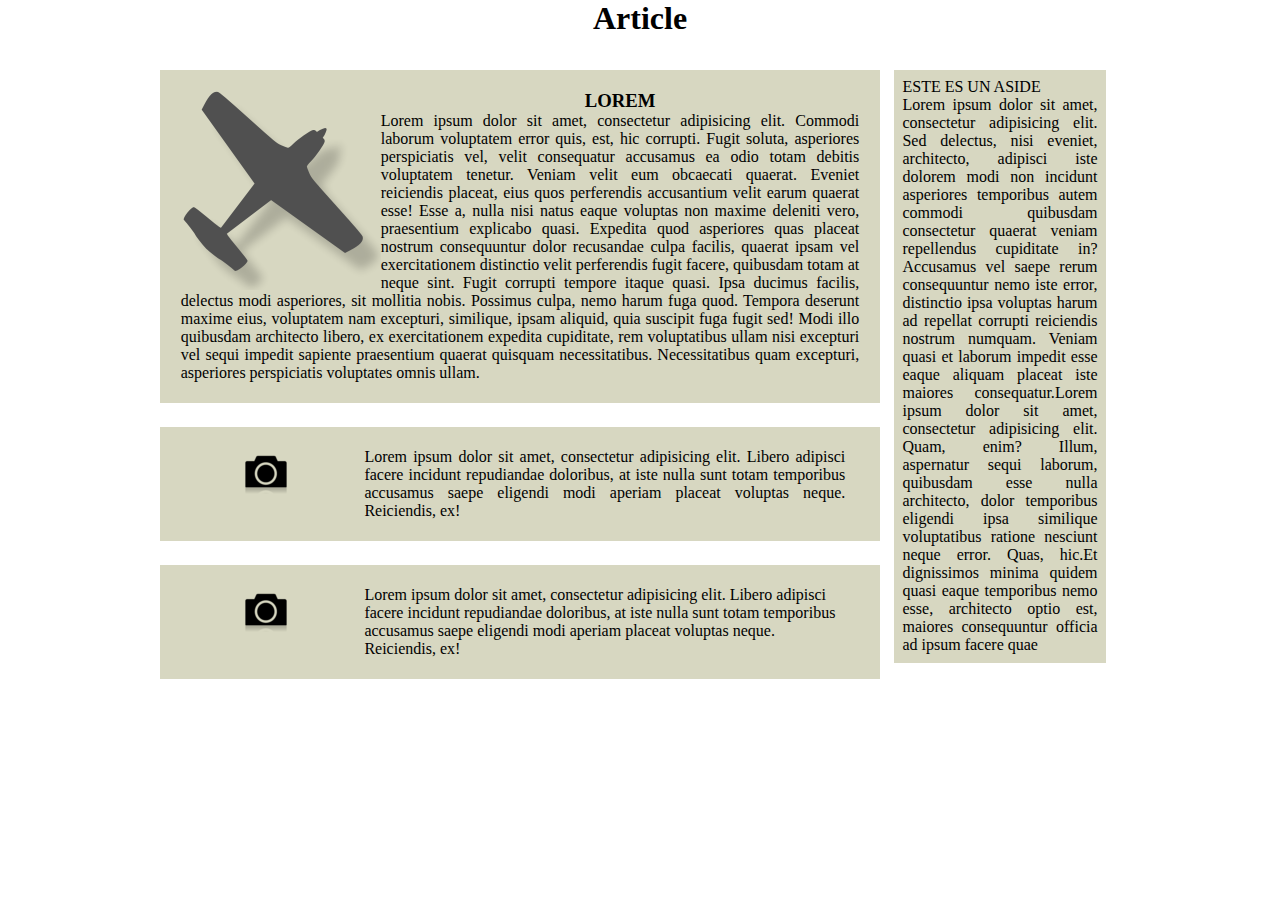
<file: Ejercicio1/index.html>
<!DOCTYPE html>
<html lang="en">
<head>
	<meta charset="UTF-8">
	<title>Documento</title>
	<link rel="stylesheet" type="text/css" href="css/style.css">
	<link rel="stylesheet" type="text/css" href="css/grid-system.css">
</head>
<body>
	<div class="container">
		<div class="row"> <!-- Titulo -->
			<div class="col-12">
				<h1 class="text-center">Article</h1>
			</div>
		</div>
		<div class="row espacio">
			<div class="col-9">
				<div class="row color_box contenido">
					<img class="img_ajustada" src="img/aereo.png" alt="avion">
					<h3 class="text-center">LOREM</h3>
					<p class="text_align"> <span>Lorem ipsum dolor sit amet, consectetur adipisicing elit. Commodi laborum voluptatem error quis, est, hic corrupti. Fugit soluta, asperiores perspiciatis vel, velit consequatur accusamus ea odio totam debitis voluptatem tenetur.</span>
					<span>Veniam velit eum obcaecati quaerat. Eveniet reiciendis placeat, eius quos perferendis accusantium velit earum quaerat esse! Esse a, nulla nisi natus eaque voluptas non maxime deleniti vero, praesentium explicabo quasi.</span>
					<span>Expedita quod asperiores quas placeat nostrum consequuntur dolor recusandae culpa facilis, quaerat ipsam vel exercitationem distinctio velit perferendis fugit facere, quibusdam totam at neque sint. Fugit corrupti tempore itaque quasi.</span>
					<span>Ipsa ducimus facilis, delectus modi asperiores, sit mollitia nobis. Possimus culpa, nemo harum fuga quod. Tempora deserunt maxime eius, voluptatem nam excepturi, similique, ipsam aliquid, quia suscipit fuga fugit sed!</span>
					<span>Modi illo quibusdam architecto libero, ex exercitationem expedita cupiditate, rem voluptatibus ullam nisi excepturi vel sequi impedit sapiente praesentium quaerat quisquam necessitatibus. Necessitatibus quam excepturi, asperiores perspiciatis voluptates omnis ullam.</span> </p>
				</div>

				<div class="row espacio color_box contenido">
					<div class="col-3">
						<img class="img_centrada" src="img/camarita.png" alt="cam">
					</div>
					<div class="col-9">
						<p class="text_align">Lorem ipsum dolor sit amet, consectetur adipisicing elit. Libero adipisci facere incidunt repudiandae doloribus, at iste nulla sunt totam temporibus accusamus saepe eligendi modi aperiam placeat voluptas neque. Reiciendis, ex!</p>
					</div>
				</div>

				<div class="row espacio color_box contenido">
					<div class="col-3">
						<img class="img_centrada" src="img/camarita.png" alt="cam">
					</div>
					<div class="col-9">
						<p class="text-align">Lorem ipsum dolor sit amet, consectetur adipisicing elit. Libero adipisci facere incidunt repudiandae doloribus, at iste nulla sunt totam temporibus accusamus saepe eligendi modi aperiam placeat voluptas neque. Reiciendis, ex!</p>
					</div>
				</div>
			</div>
			<div class="col-3">
				<aside class="color_box" id="padding_aside">
					<p class="text_align"> ESTE ES UN ASIDE<br><span>Lorem ipsum dolor sit amet, consectetur adipisicing elit. Sed delectus, nisi eveniet, architecto, adipisci iste dolorem modi non incidunt asperiores temporibus autem commodi quibusdam consectetur quaerat veniam repellendus cupiditate in?</span>
					<span>Accusamus vel saepe rerum consequuntur nemo iste error, distinctio ipsa voluptas harum ad repellat corrupti reiciendis nostrum numquam. Veniam quasi et laborum impedit esse eaque aliquam placeat iste maiores consequatur.</span><span>Lorem ipsum dolor sit amet, consectetur adipisicing elit. Quam, enim? Illum, aspernatur sequi laborum, quibusdam esse nulla architecto, dolor temporibus eligendi ipsa similique voluptatibus ratione nesciunt neque error. Quas, hic.</span><span>Et dignissimos minima quidem quasi eaque temporibus nemo esse, architecto optio est, maiores consequuntur officia ad ipsum facere quae </span></p>
				</aside>
			</div>
		</div>
	</div>
</body>
</html>
</file>
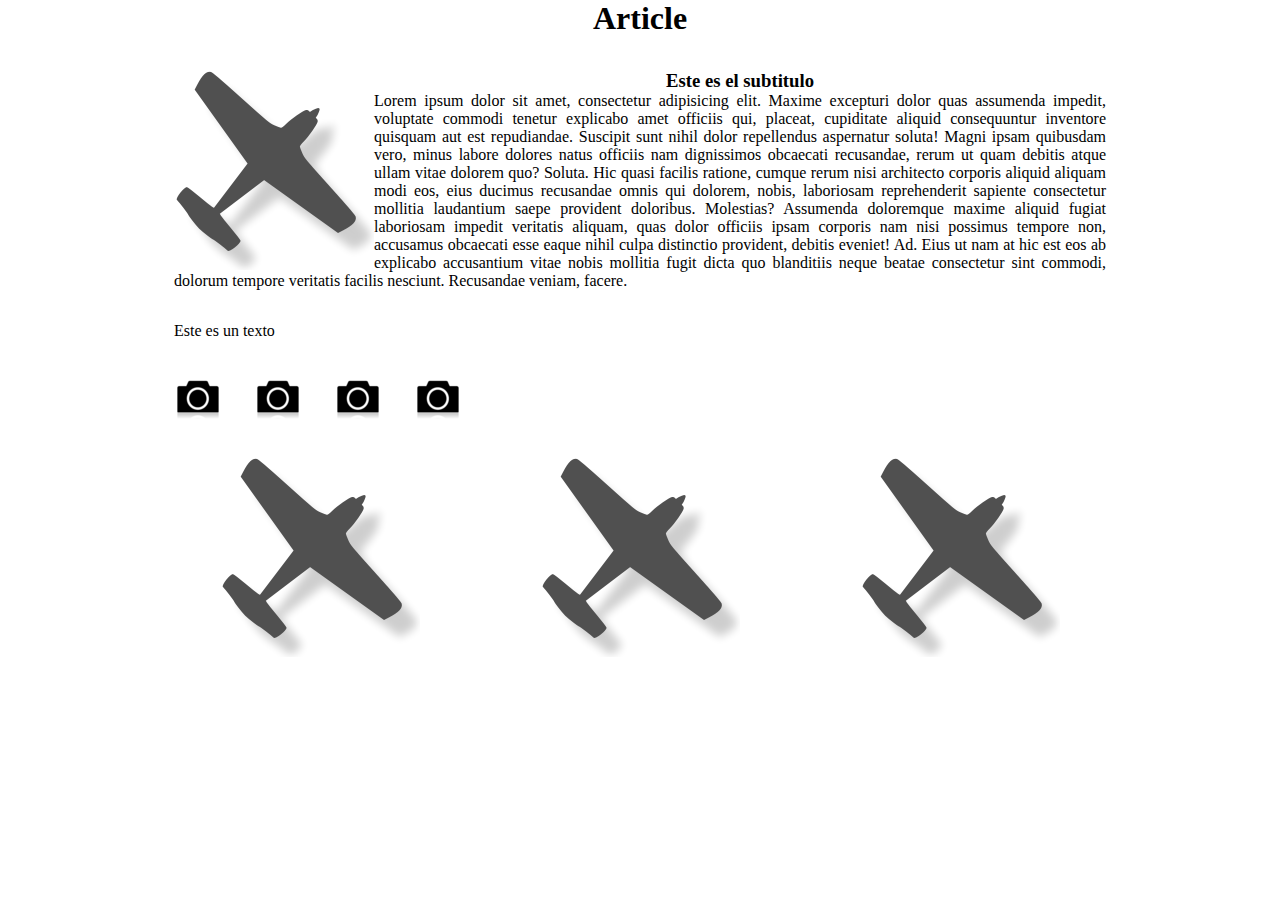
<file: Ejercicio2/index.html>
<!DOCTYPE html>
<html lang="en">
<head>
	<meta charset="UTF-8">
	<title>Document</title>
	<link rel="stylesheet" type="text/css" href="css/style.css">
	<link rel="stylesheet" type="text/css" href="css/grid-system.css">
</head>
<body>
	<div class="container">
		<div class="row">
			<div class="col-12">
				<h1 class="text-center">Article</h1>
			</div>
		</div>

		<div class="row espacio">
			<div class="col-12">
				<img class="img_ajustada" src="img/aereo.png" alt="avion">
				<h3 class="text-center">Este es el subtitulo</h3>
				<p class="text_justify"><span>Lorem ipsum dolor sit amet, consectetur adipisicing elit. Maxime excepturi dolor quas assumenda impedit, voluptate commodi tenetur explicabo amet officiis qui, placeat, cupiditate aliquid consequuntur inventore quisquam aut est repudiandae.</span>
				<span>Suscipit sunt nihil dolor repellendus aspernatur soluta! Magni ipsam quibusdam vero, minus labore dolores natus officiis nam dignissimos obcaecati recusandae, rerum ut quam debitis atque ullam vitae dolorem quo? Soluta.</span>
				<span>Hic quasi facilis ratione, cumque rerum nisi architecto corporis aliquid aliquam modi eos, eius ducimus recusandae omnis qui dolorem, nobis, laboriosam reprehenderit sapiente consectetur mollitia laudantium saepe provident doloribus. Molestias?</span>
				<span>Assumenda doloremque maxime aliquid fugiat laboriosam impedit veritatis aliquam, quas dolor officiis ipsam corporis nam nisi possimus tempore non, accusamus obcaecati esse eaque nihil culpa distinctio provident, debitis eveniet! Ad.</span>
				<span>Eius ut nam at hic est eos ab explicabo accusantium vitae nobis mollitia fugit dicta quo blanditiis neque beatae consectetur sint commodi, dolorum tempore veritatis facilis nesciunt. Recusandae veniam, facere.</span></p>
			</div>
		</div>
		<div class="row espacio">
			<div class="col-12">
				<p>Este es un texto</p>
			</div>
		</div>
		<div class="row espacio">
			<div class="col-1">
				<img src="img/camarita.png" alt="cam">
			</div>
			<div class="col-1">
				<img src="img/camarita.png" alt="cam">
			</div>
			<div class="col-1">
				<img src="img/camarita.png" alt="cam">
			</div>
			<div class="col-9">
				<img src="img/camarita.png" alt="cam">
			</div>			
		</div>
		<div class="row espacio">
			<div class="col-4">
				<img class="img_centrada" src="img/aereo.png" alt="avion">
			</div>
			<div class="col-4">
				<img class="img_centrada" src="img/aereo.png" alt="avion">
			</div>
			<div class="col-4">
				<img class="img_centrada" src="img/aereo.png" alt="avion">
			</div>
		</div>
	</div>
</body>
</html>
</file>
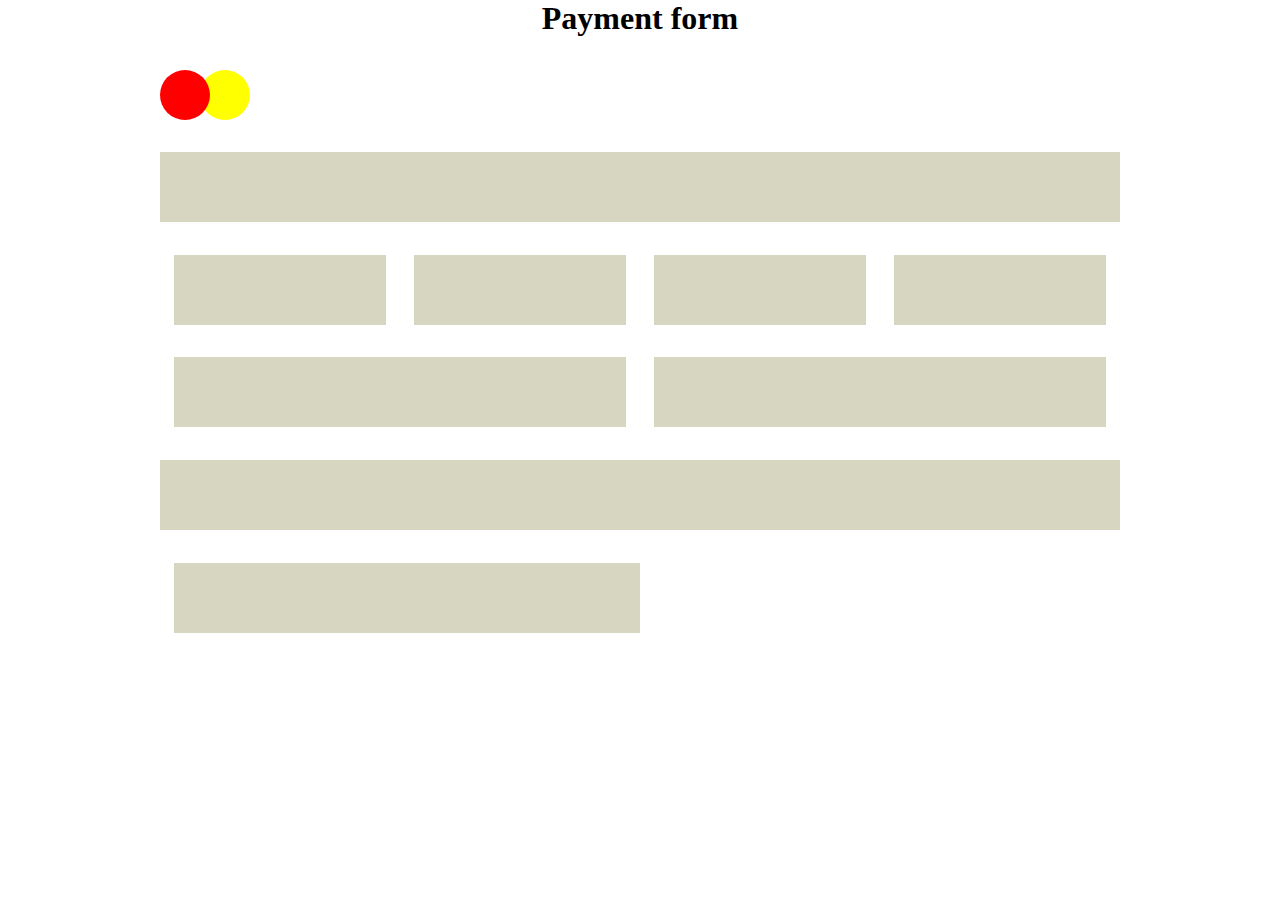
<file: Ejercicio3/index.html>
<!DOCTYPE html>
<html lang="en">
<head>
	<meta charset="UTF-8">
	<title>Document</title>
	<link rel="stylesheet" type="text/css" href="css/style.css">
	<link rel="stylesheet" type="text/css" href="css/grid-system.css">
</head>
<body>
	<div class="container">
		<div class="row">
			<div class="col-12">
				<h1 class="text-center">Payment form</h1>
			</div>
		</div>
		<div class="row espacio">
			<div id="rojo"></div>
			<div id="amarillo"></div>
		</div>
		<div class="row fondo espacio div">
			<div class="col-12">
				
			</div>
		</div>
		<div class="row espacio">
			<div class="col-3">
				<div class="div fondo"></div>
			</div>
			<div class="col-3">
				<div class="div fondo"></div>
			</div>
			<div class="col-3">
				<div class="div fondo"></div>
			</div>
			<div class="col-3">
				<div class="div fondo"></div>
			</div>
		</div>
		<div class="row espacio">
			<div class="col-6">
				<div class="div fondo"></div>
			</div>
			<div class="col-6">
				<div class="div fondo"></div>
			</div>
		</div>
		<div class="row espacio fondo">
			<div class="col-12">
				<div class="div"></div>
			</div>
		</div>
		<div class="row espacio">
			<div class="col-12">
				<div class="fondo div" id="id"></div>
			</div>
		</div>
	</div>
</body>
</html>
</file>
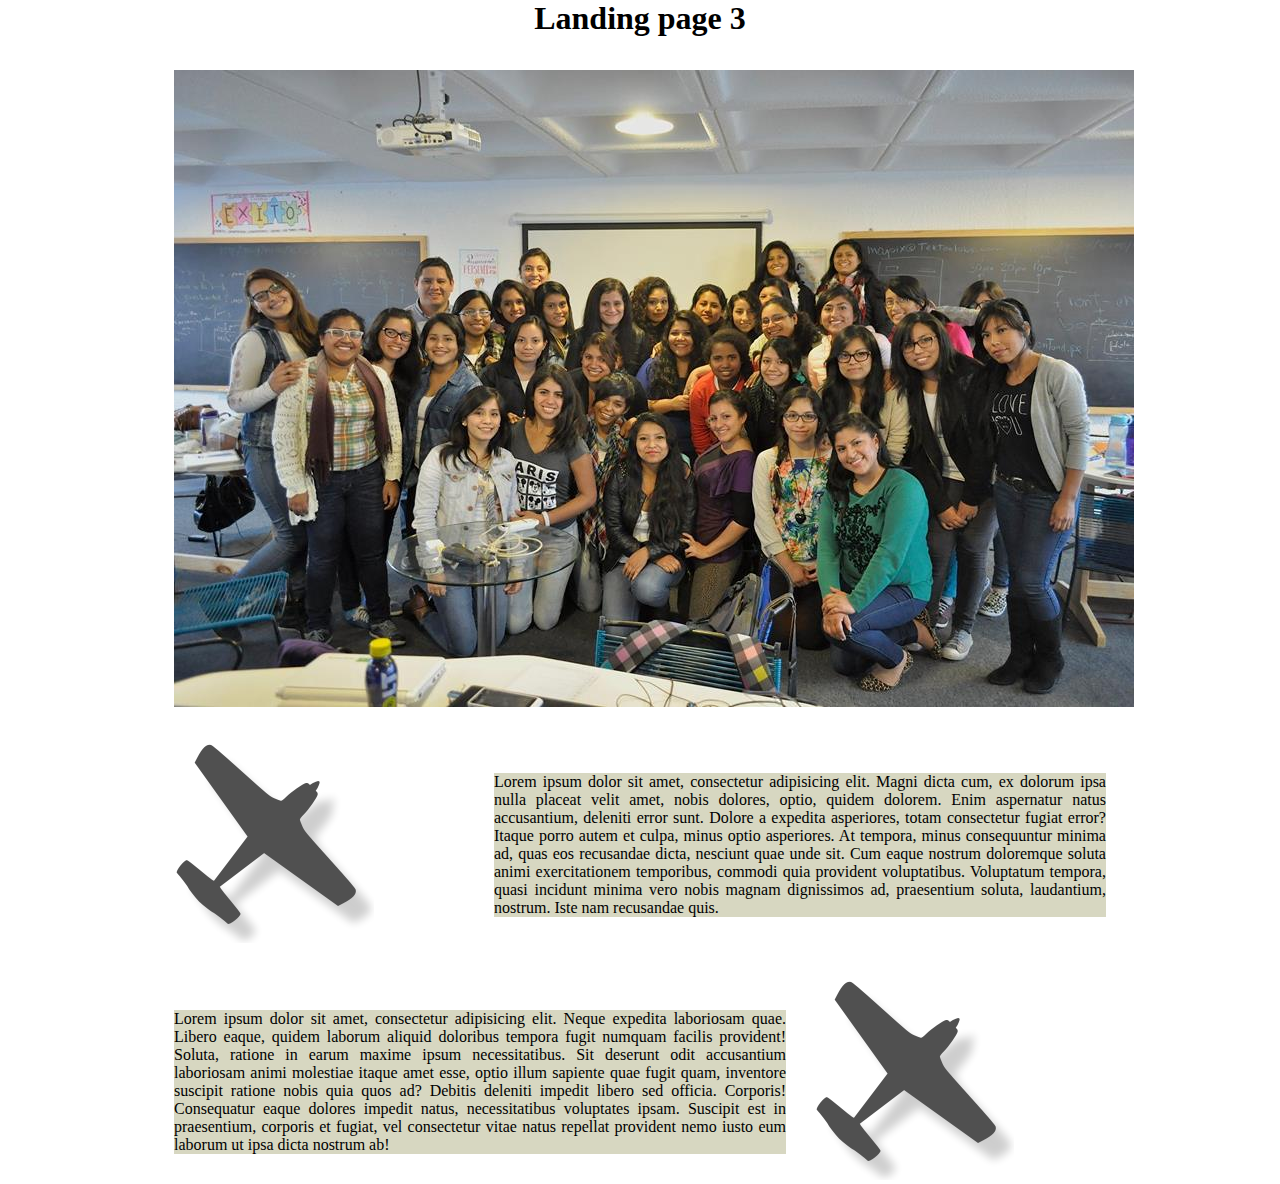
<file: Ejercicio4/index.html>
<!DOCTYPE html>
<html lang="en">
<head>
	<meta charset="UTF-8">
	<title>Document</title>
	<link rel="stylesheet" type="text/css" href="css/style.css">
	<link rel="stylesheet" type="text/css" href="css/grid-system.css">
</head>
<body>
	<div class="container">
		<div class="row">
			<div class="col-12">
				<h1 class="text-center">Landing page 3</h1>
			</div>
		</div>
		<div class="row espacio">
			<div class="col-12">
				<img src="img/grupal.jpg" alt="coders">
			</div>
		</div>
		<div class="row espacio">
			<div class="col-4">
				<img src="img/aereo.png" alt="avion">
			</div>
			<div class="col-8">
				<p class="text_justify fondo"><span>Lorem ipsum dolor sit amet, consectetur adipisicing elit. Magni dicta cum, ex dolorum ipsa nulla placeat velit amet, nobis dolores, optio, quidem dolorem. Enim aspernatur natus accusantium, deleniti error sunt.</span>
				<span>Dolore a expedita asperiores, totam consectetur fugiat error? Itaque porro autem et culpa, minus optio asperiores. At tempora, minus consequuntur minima ad, quas eos recusandae dicta, nesciunt quae unde sit.</span>
				<span>Cum eaque nostrum doloremque soluta animi exercitationem temporibus, commodi quia provident voluptatibus. Voluptatum tempora, quasi incidunt minima vero nobis magnam dignissimos ad, praesentium soluta, laudantium, nostrum. Iste nam recusandae quis.</span></p>
			</div>
		</div>
		<div class="row espacio">
			<div class="col-8">
				<p class="text_justify fondo"><span>Lorem ipsum dolor sit amet, consectetur adipisicing elit. Neque expedita laboriosam quae. Libero eaque, quidem laborum aliquid doloribus tempora fugit numquam facilis provident! Soluta, ratione in earum maxime ipsum necessitatibus.</span>
				<span>Sit deserunt odit accusantium laboriosam animi molestiae itaque amet esse, optio illum sapiente quae fugit quam, inventore suscipit ratione nobis quia quos ad? Debitis deleniti impedit libero sed officia. Corporis!</span>
				<span>Consequatur eaque dolores impedit natus, necessitatibus voluptates ipsam. Suscipit est in praesentium, corporis et fugiat, vel consectetur vitae natus repellat provident nemo iusto eum laborum ut ipsa dicta nostrum ab!</span></p>
			</div>
			<div class="col-4">
				<img src="img/aereo.png" alt="avion">
			</div>
		</div>
	</div>
</body>
</html>
</file>
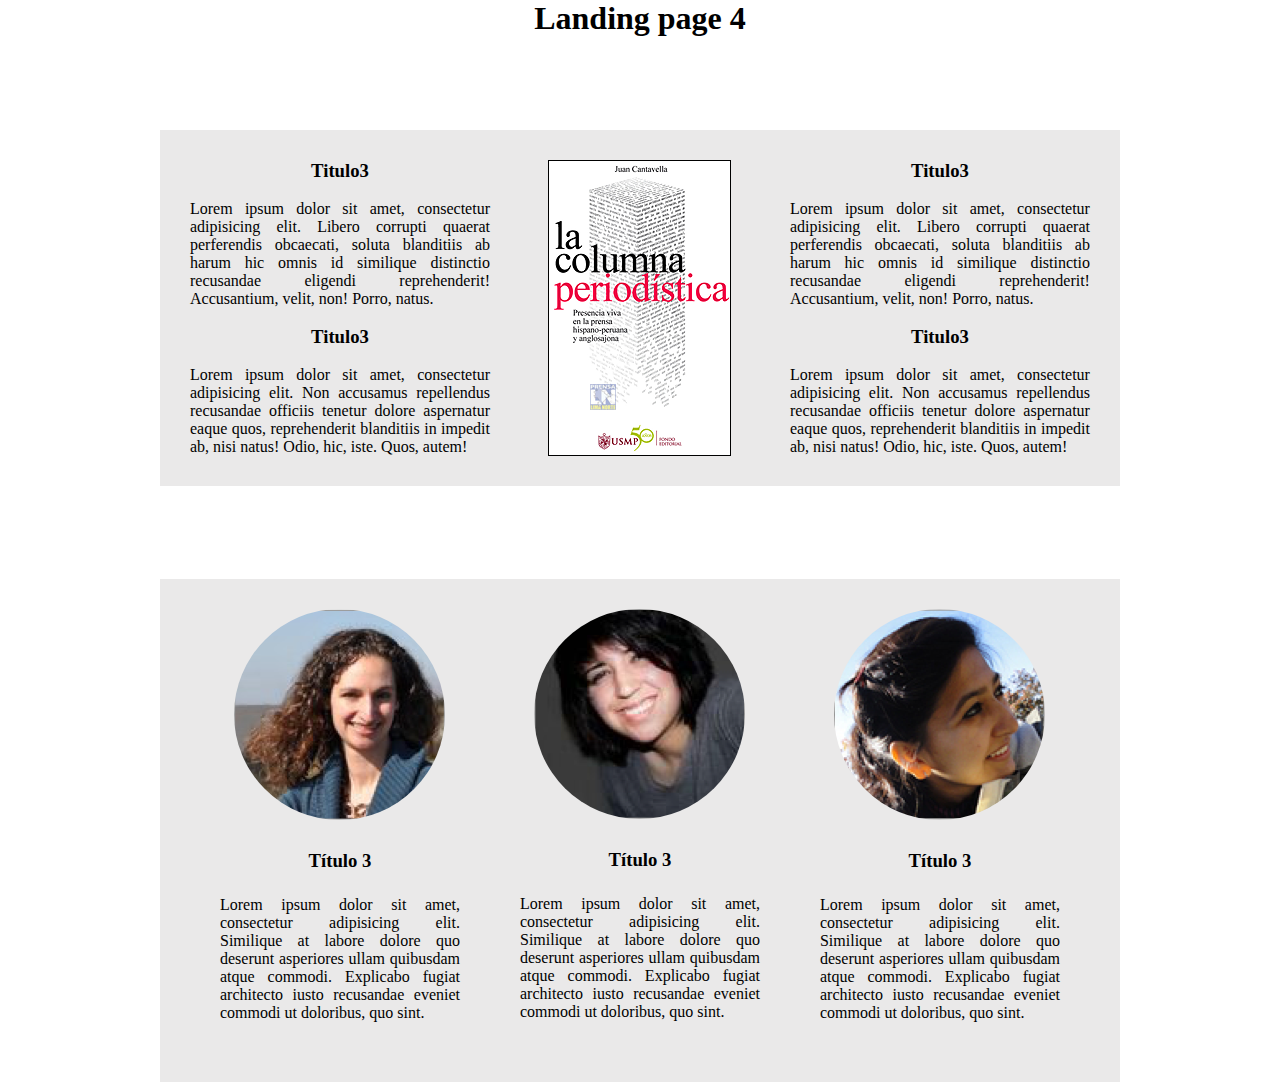
<file: Ejercicio5/index.html>
<!DOCTYPE html>
<html lang="en">
	<head>
		<meta charset="UTF-8">
		<title>Document</title>
		<link rel="stylesheet" type="text/css" href="css/style.css">
		<link rel="stylesheet" type="text/css" href="css/grid-system.css">
	</head>
	<body>
		<div class="container">
			<div class="row">
				<div class="col-12">
					<h1 class="text-center">Landing page 4</h1>
				</div>
			</div>
			<div class="row espacio fondo padding">
				<div class="col-4">
					<div class="row">
						<h3 class="text-center">Titulo3</h3>
						<br>
						<p class="text_justify">Lorem ipsum dolor sit amet, consectetur adipisicing elit. Libero corrupti quaerat perferendis obcaecati, soluta blanditiis ab harum hic omnis id similique distinctio recusandae eligendi reprehenderit! Accusantium, velit, non! Porro, natus.</p>
					</div>
					<div class="row">
						<br>
						<h3 class="text-center">Titulo3</h3>
						<br>
						<p class="text_justify">Lorem ipsum dolor sit amet, consectetur adipisicing elit. Non accusamus repellendus recusandae officiis tenetur dolore aspernatur eaque quos, reprehenderit blanditiis in impedit ab, nisi natus! Odio, hic, iste. Quos, autem!</p>
					</div>
				</div>
				<div class="col-4">
					<img  class="img" src="img/columna.png" alt="columnista">
				</div>
				<div class="col-4">
					<div class="row">
						<h3 class="text-center">Titulo3</h3>
						<br>
						<p class="text_justify">Lorem ipsum dolor sit amet, consectetur adipisicing elit. Libero corrupti quaerat perferendis obcaecati, soluta blanditiis ab harum hic omnis id similique distinctio recusandae eligendi reprehenderit! Accusantium, velit, non! Porro, natus.</p>
					</div>
					<div class="row">
						<br>
						<h3 class="text-center">Titulo3</h3>
						<br>
						<p class="text_justify">Lorem ipsum dolor sit amet, consectetur adipisicing elit. Non accusamus repellendus recusandae officiis tenetur dolore aspernatur eaque quos, reprehenderit blanditiis in impedit ab, nisi natus! Odio, hic, iste. Quos, autem!</p>
					</div>
				</div>
			</div>
			<div class="row espacio fondo padding">
				<div class="col-4">
					<div class="row">
						<img class="img img_redonda" src="img/profile-1.png" alt="coder1">
					</div>
					<div class="row padding">
						<h3 class="text-center">Título 3</h3>
						<p class="espacio text_justify">Lorem ipsum dolor sit amet, consectetur adipisicing elit. Similique at labore dolore quo deserunt asperiores ullam quibusdam atque commodi. Explicabo fugiat architecto iusto recusandae eveniet commodi ut doloribus, quo sint.</p>
					</div>
				</div>
				<div class="col-4">
					<div class="row">
						<img class="img img_redonda" src="img/profile-2.png" alt="coder1">
					</div>
					<div class="row padding">
						<h3 class="text-center">Título 3</h3>
						<p class="espacio text_justify">Lorem ipsum dolor sit amet, consectetur adipisicing elit. Similique at labore dolore quo deserunt asperiores ullam quibusdam atque commodi. Explicabo fugiat architecto iusto recusandae eveniet commodi ut doloribus, quo sint.</p>
					</div>
				</div>
				<div class="col-4">
					<div class="row">
						<img class="img img_redonda" src="img/profile-3.png" alt="coder1">
					</div>
					<div class="row padding">
						<h3 class="text-center">Título 3</h3>
						<p class="espacio text_justify">Lorem ipsum dolor sit amet, consectetur adipisicing elit. Similique at labore dolore quo deserunt asperiores ullam quibusdam atque commodi. Explicabo fugiat architecto iusto recusandae eveniet commodi ut doloribus, quo sint.</p>
					</div>
				</div>
			</div>
		</div>
	</body>
</html>
</file>
<file: Ejercicio1/css/style.css>
.img_ajustada{
	float: left;
}

.text_align{
	text-align: justify;
}

.espacio{
	margin-top: 3.5%;
}

.color_box{
	background-color: #d7d7c1;
}

.contenido{
	padding: 3%;
}

.img_centrada{
	display: block;
	margin:auto;
}

#padding_aside{
	padding: 4%;
}
</file>
<file: Ejercicio1/css/grid-system.css>
/* GLOBAL */
* {
  box-sizing: border-box;
  margin: 0;
  padding: 0;
}

.text-center {
	text-align: center;
}

.text-right {
	text-align: right;
}

/* Grid system */

.container {
	width: 960px;
	padding-left: 14px; 
	padding-right: 14px;
	margin: 0px auto;
}

.row {
	margin-left: -14px;
	margin-right: -14px;
}

.row:before, .row:after{
  content: " ";
  display: table;
}
.row:after {
  clear: both;
}

[class*="col-"] {
	min-height: 7px;
	padding: 0 14px;
	float: left;
}

.col-1 {
	/* (1 / 12) x 100 */
	width: 8.333333%;
} 

.col-2 {
	/* (2 / 12) x 100 */
	width: 16.666667%;
} 

.col-3 {
	/* (3 / 12) x 100 */
	width: 25%;
} 

.col-4 {
	/* (4 / 12) x 100 */
	width: 33.333333%;
}

.col-5 {
	/* (5 / 12) x 100 */
	width: 41.666667%;
}

.col-6 {
	/* (6 / 12) x 100 */
	width: 50%;
} 

.col-7 {
	/* (7 / 12) x 100 */
	width: 58.333333%;
}

.col-8 {
	/* (8 / 12) x 100 */
	width: 66.666667%;
}

.col-9 {
	/* (9 / 12) x 100 */
	width: 75%;
}

.col-10 {
	/* (10 / 12) x 100 */
	width: 83.333333%;
}

.col-11 {
	/* (11 / 12) x 100 */
	width: 91.666667%;
}

.col-12 {
	/* (12 / 12) x 100 */
	width: 100%;
}
</file>
<file: Ejercicio2/css/style.css>
.img_ajustada{
	float: left;
}

.text_justify{
	text-align: justify;
}

.img_centrada{
	display: block;
	margin:auto;
}

.espacio{
	margin-top: 3.5%;
}
</file>
<file: Ejercicio2/css/grid-system.css>
/* GLOBAL */
* {
  box-sizing: border-box;
  margin: 0;
  padding: 0;
}

.text-center {
	text-align: center;
}

.text-right {
	text-align: right;
}

/* Grid system */

.container {
	width: 960px;
	padding-left: 14px; 
	padding-right: 14px;
	margin: 0px auto;
}

.row {
	margin-left: -14px;
	margin-right: -14px;
}

.row:before, .row:after{
  content: " ";
  display: table;
}
.row:after {
  clear: both;
}

[class*="col-"] {
	min-height: 7px;
	padding: 0 14px;
	float: left;
}

.col-1 {
	/* (1 / 12) x 100 */
	width: 8.333333%;
} 

.col-2 {
	/* (2 / 12) x 100 */
	width: 16.666667%;
} 

.col-3 {
	/* (3 / 12) x 100 */
	width: 25%;
} 

.col-4 {
	/* (4 / 12) x 100 */
	width: 33.333333%;
}

.col-5 {
	/* (5 / 12) x 100 */
	width: 41.666667%;
}

.col-6 {
	/* (6 / 12) x 100 */
	width: 50%;
} 

.col-7 {
	/* (7 / 12) x 100 */
	width: 58.333333%;
}

.col-8 {
	/* (8 / 12) x 100 */
	width: 66.666667%;
}

.col-9 {
	/* (9 / 12) x 100 */
	width: 75%;
}

.col-10 {
	/* (10 / 12) x 100 */
	width: 83.333333%;
}

.col-11 {
	/* (11 / 12) x 100 */
	width: 91.666667%;
}

.col-12 {
	/* (12 / 12) x 100 */
	width: 100%;
}
</file>
<file: Ejercicio3/css/style.css>
.fondo{
	background-color: #d7d7c1;
}

.espacio{
	margin-top: 3.5%;
}

#rojo{
	background-color: red;
	width: 50px;
	height: 50px;
	border-radius: 50%;
	float: left;
}

#amarillo{
	background-color: yellow;
	width: 50px;
	height: 50px;
	border-radius: 50%;
	margin-left: 40px;
}

.div{
	height: 70px;
}

#id{
	width: 50%;
}
</file>
<file: Ejercicio3/css/grid-system.css>
/* GLOBAL */
* {
  box-sizing: border-box;
  margin: 0;
  padding: 0;
}

.text-center {
	text-align: center;
}

.text-right {
	text-align: right;
}

/* Grid system */

.container {
	width: 960px;
	padding-left: 14px; 
	padding-right: 14px;
	margin: 0px auto;
}

.row {
	margin-left: -14px;
	margin-right: -14px;
}

.row:before, .row:after{
  content: " ";
  display: table;
}
.row:after {
  clear: both;
}

[class*="col-"] {
	min-height: 7px;
	padding: 0 14px;
	float: left;
}

.col-1 {
	/* (1 / 12) x 100 */
	width: 8.333333%;
} 

.col-2 {
	/* (2 / 12) x 100 */
	width: 16.666667%;
} 

.col-3 {
	/* (3 / 12) x 100 */
	width: 25%;
} 

.col-4 {
	/* (4 / 12) x 100 */
	width: 33.333333%;
}

.col-5 {
	/* (5 / 12) x 100 */
	width: 41.666667%;
}

.col-6 {
	/* (6 / 12) x 100 */
	width: 50%;
} 

.col-7 {
	/* (7 / 12) x 100 */
	width: 58.333333%;
}

.col-8 {
	/* (8 / 12) x 100 */
	width: 66.666667%;
}

.col-9 {
	/* (9 / 12) x 100 */
	width: 75%;
}

.col-10 {
	/* (10 / 12) x 100 */
	width: 83.333333%;
}

.col-11 {
	/* (11 / 12) x 100 */
	width: 91.666667%;
}

.col-12 {
	/* (12 / 12) x 100 */
	width: 100%;
}
</file>
<file: Ejercicio4/css/style.css>
.text_justify{
	text-align: justify;
}

.fondo{
	background-color: #d7d7c1;
	margin-top: 30px;
}

.espacio{
	margin-top: 3.5%;
}
</file>
<file: Ejercicio4/css/grid-system.css>
/* GLOBAL */
* {
  box-sizing: border-box;
  margin: 0;
  padding: 0;
}

.text-center {
	text-align: center;
}

.text-right {
	text-align: right;
}

/* Grid system */

.container {
	width: 960px;
	padding-left: 14px; 
	padding-right: 14px;
	margin: 0px auto;
}

.row {
	margin-left: -14px;
	margin-right: -14px;
}

.row:before, .row:after{
  content: " ";
  display: table;
}
.row:after {
  clear: both;
}

[class*="col-"] {
	min-height: 7px;
	padding: 0 14px;
	float: left;
}

.col-1 {
	/* (1 / 12) x 100 */
	width: 8.333333%;
} 

.col-2 {
	/* (2 / 12) x 100 */
	width: 16.666667%;
} 

.col-3 {
	/* (3 / 12) x 100 */
	width: 25%;
} 

.col-4 {
	/* (4 / 12) x 100 */
	width: 33.333333%;
}

.col-5 {
	/* (5 / 12) x 100 */
	width: 41.666667%;
}

.col-6 {
	/* (6 / 12) x 100 */
	width: 50%;
} 

.col-7 {
	/* (7 / 12) x 100 */
	width: 58.333333%;
}

.col-8 {
	/* (8 / 12) x 100 */
	width: 66.666667%;
}

.col-9 {
	/* (9 / 12) x 100 */
	width: 75%;
}

.col-10 {
	/* (10 / 12) x 100 */
	width: 83.333333%;
}

.col-11 {
	/* (11 / 12) x 100 */
	width: 91.666667%;
}

.col-12 {
	/* (12 / 12) x 100 */
	width: 100%;
}
</file>
<file: Ejercicio5/css/style.css>
.fondo{
	background-color: #EAE9E9;
}

.espacio{
	margin-top: 10%;
}

.text_justify{
	text-align: justify;
}

.padding{
	padding: 30px;
}

.margin{
	margin: 3%;
}

.img{
	display: block;
	margin: auto;
}

.img_redonda{
	border-radius: 50%;
}
</file>
<file: Ejercicio5/css/grid-system.css>
/* GLOBAL */
* {
  box-sizing: border-box;
  margin: 0;
  padding: 0;
}

.text-center {
	text-align: center;
}

.text-right {
	text-align: right;
}

/* Grid system */

.container {
	width: 960px;
	padding-left: 14px; 
	padding-right: 14px;
	margin: 0px auto;
}

.row {
	margin-left: -14px;
	margin-right: -14px;
}

.row:before, .row:after{
  content: " ";
  display: table;
}
.row:after {
  clear: both;
}

[class*="col-"] {
	min-height: 7px;
	padding: 0 14px;
	float: left;
}

.col-1 {
	/* (1 / 12) x 100 */
	width: 8.333333%;
} 

.col-2 {
	/* (2 / 12) x 100 */
	width: 16.666667%;
} 

.col-3 {
	/* (3 / 12) x 100 */
	width: 25%;
} 

.col-4 {
	/* (4 / 12) x 100 */
	width: 33.333333%;
}

.col-5 {
	/* (5 / 12) x 100 */
	width: 41.666667%;
}

.col-6 {
	/* (6 / 12) x 100 */
	width: 50%;
} 

.col-7 {
	/* (7 / 12) x 100 */
	width: 58.333333%;
}

.col-8 {
	/* (8 / 12) x 100 */
	width: 66.666667%;
}

.col-9 {
	/* (9 / 12) x 100 */
	width: 75%;
}

.col-10 {
	/* (10 / 12) x 100 */
	width: 83.333333%;
}

.col-11 {
	/* (11 / 12) x 100 */
	width: 91.666667%;
}

.col-12 {
	/* (12 / 12) x 100 */
	width: 100%;
}
</file>
